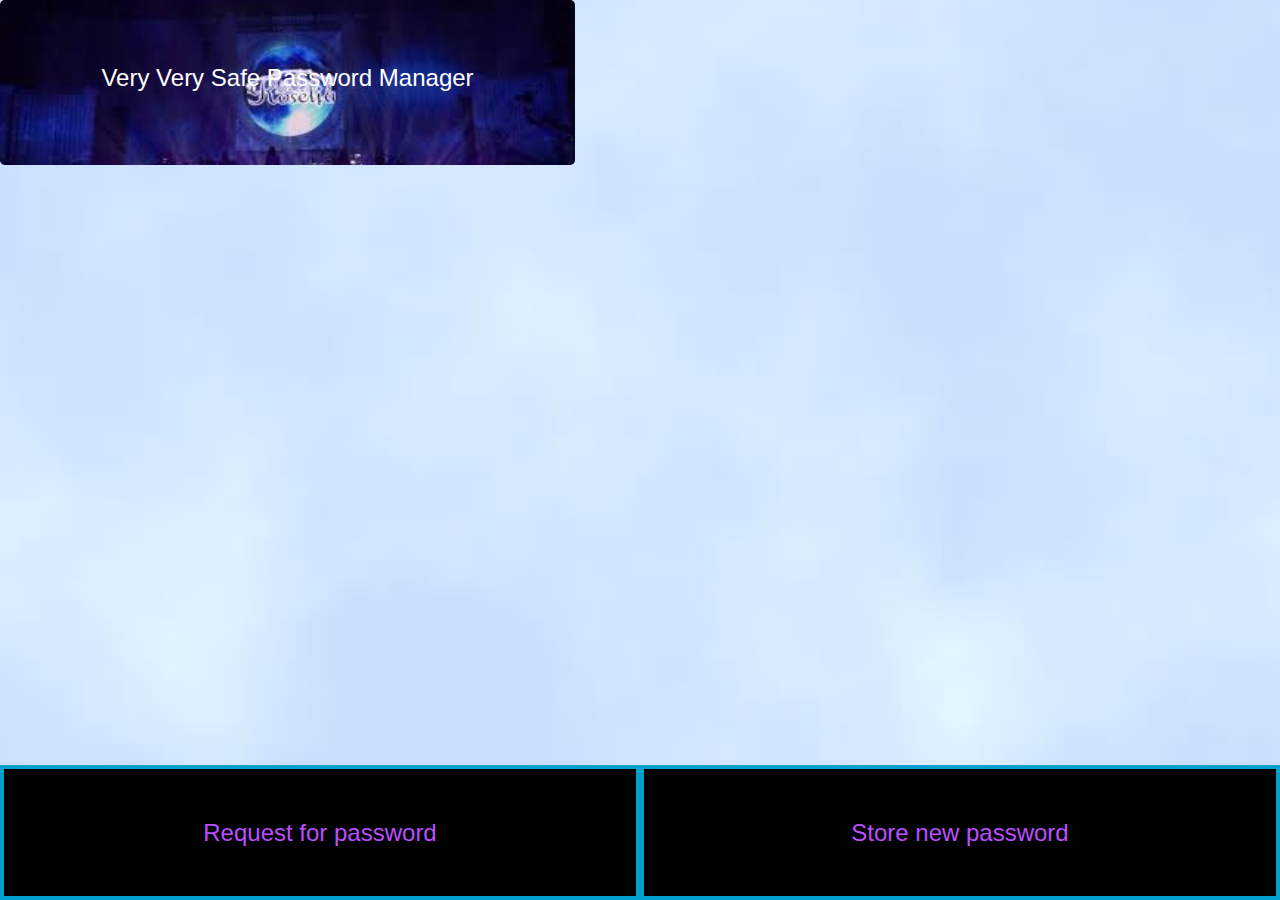
<file: extension/index.html>
<!DOCTYPE html>
<html>
    <head>
        <title>Very Safe Password Manager</title>
        <meta charset="utf-8">
        <script src="js/jquery-3.4.1.min.js"></script>
        <script src="js/bootstrap.min.js"></script>
        <script src="js/cns.js"></script>
        <script src="js/jquery.qrcode.min.js"></script>
        <link rel='stylesheet' href='css/bootstrap.min.css'>
        <link rel="stylesheet" href="css/cns.css">
    </head>
    <body>
    	<div class="jumbotron">
    		<h4>Very Very Safe Password Manager</h4>
    	</div>
    	<div class="container">
			<div class="foldText col-md-12">
			</div>
            <div class="foldText2 col-md-12">Please scan the qrcode to connect to your iphone</div>
    		<button type="submit" id="submit1" value="0">Request for password</button>
            <button type="submit" id="submit2" value="0">Store new password</button>
            <button type="submit" id="submit3">Cancel</button>
    	</div>
    </body>
</html>
</file>
<file: extension/css/cns.css>
body {
	background: url(../image/cloud.jpg) no-repeat center;
	background-size: cover;
	width:575px;
	height:350px;
}
.jumbotron{
	/*background-color: #8A2BE2*/
	background-image: url(../image/zeit.jpeg);
	background-size: cover;
}

.jumbotron h4{
    color: #fff;
    text-align: center;
}

#container {
    position: relative;
    width:100%;
    height:100%;
}

#submit1{
	border: 4px #009FCC solid;
	color: #B94FFF;
	font-size:x-large;
	background-color: #000000;
	display: inline;
	position:absolute;
	left:0%;
	bottom:0;
	width:50%;	/* modified */
	height:15%;
}
#submit2{
	border: 4px #009FCC solid;
	color: #B94FFF;
	font-size:x-large;
	background-color: #000000;
	display: inline;
	position:absolute;
	right:0%;
	bottom:0;
	width:50%;	/* modified */
	height:15%;
}

#submit3{
	border: 4px #009FCC solid;
	color: #B94FFF;
	font-size:x-large;
	background-color: #000000;
	display: inline;
	position:absolute;
	right:0%;
	bottom:0;
	width:50%;	/* modified */
	height:15%;
	display:none;
}

div{
	text-align: center;
}

.foldText{
	display: none;
	font-size:xx-large;
}

.foldText2{
	display: none;
	color:black;
}
</file>
